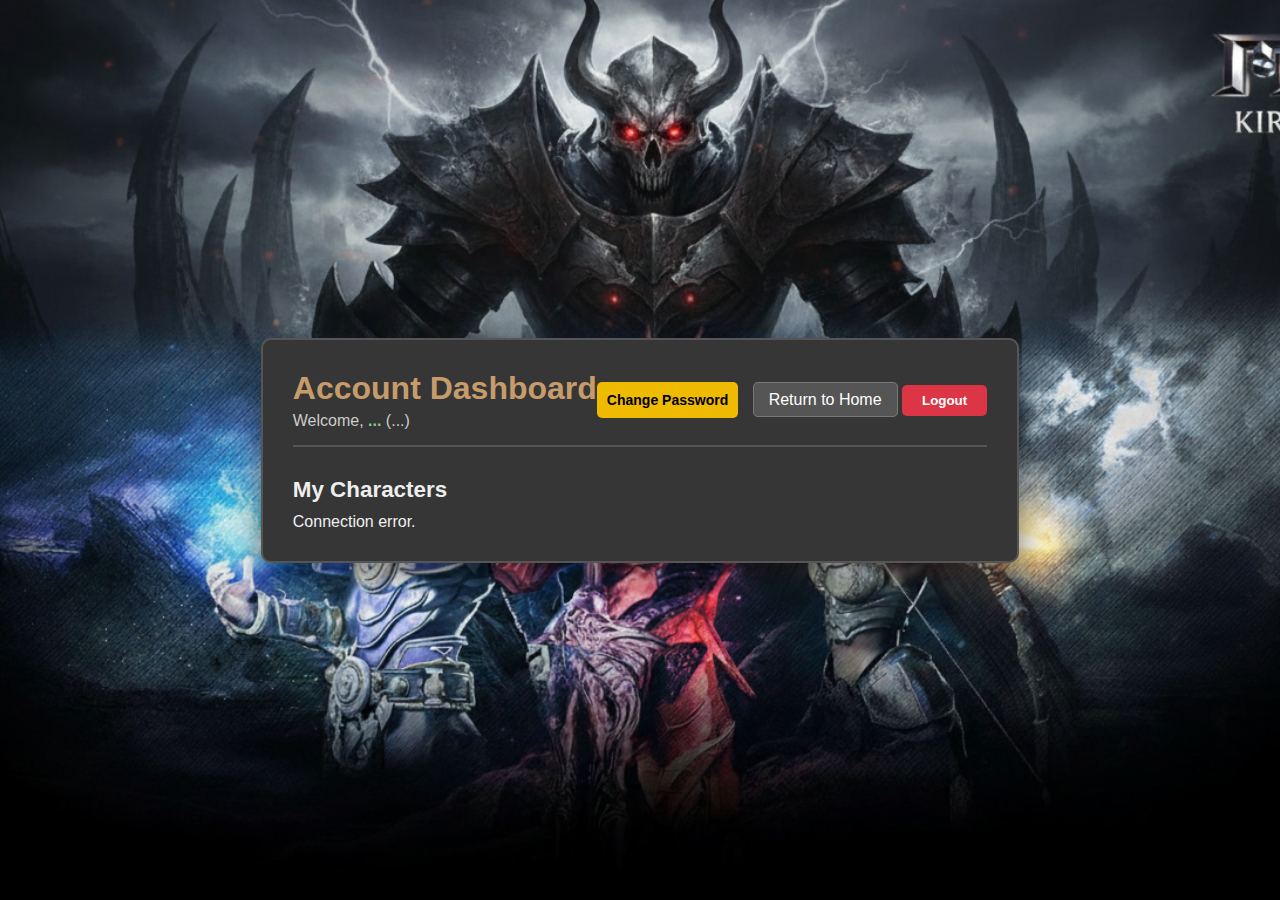
<file: user-dashboard.html>
<!DOCTYPE html>
<html lang="en">
<head>
    <meta charset="UTF-8">
    <meta name="viewport" content="width=device-width, initial-scale=1.0">
    <title>My Account - Dashboard</title>
    <link id="favicon" rel="icon" href="uploads/default-favicon.ico">
    <link rel="stylesheet" href="Css/style.css?v=25">
    <style>
        /* Dashboard Styles */
        .dash-container { max-width: 1200px; margin: 50px auto; background: #363636; padding: 30px; border-radius: 10px; border: 2px solid #555; box-shadow: 0 10px 30px rgba(0,0,0,0.5); }
        .dash-header { display: flex; justify-content: space-between; align-items: center; margin-bottom: 30px; border-bottom: 2px solid #555; padding-bottom: 15px; }
        .dash-header h1 { margin: 0; color: #c79c6b; }
        .back-btn { background: #555; color: #fff; text-decoration: none; padding: 8px 15px; border-radius: 5px; border: 1px solid #777; }
        .logout-btn { background: #dc3545; color: #fff; border: none; padding: 8px 20px; border-radius: 5px; cursor: pointer; font-weight: bold; }
        
        /* Table */
        .char-table { width: 100%; border-collapse: collapse; margin-top: 20px; }
        .char-table th { background: #222; color: #c79c6b; padding: 12px; text-align: left; }
        .char-table td { background: #2c2c2c; color: #ccc; padding: 10px; border-bottom: 1px solid #444; vertical-align: middle; }
        .char-table tr:hover td { background: #333; }
        .level-high { color: #ffd700; font-weight: bold; }
        .master-lvl { color: #00d4ff; font-weight: bold; }
        .pk-killer { color: #ff4444; font-weight: bold; }

        /* Manage Button */
        .manage-btn { background: #007bff; color: white; border: none; padding: 5px 12px; border-radius: 4px; cursor: pointer; font-size: 0.9em; }
        .manage-btn:hover { background: #0056b3; }

        /* Action Modal */
        .action-modal { display: none; position: fixed; z-index: 2000; left: 0; top: 0; width: 100%; height: 100%; background-color: rgba(0,0,0,0.8); }
        .action-modal-content { background-color: #2a2a2a; margin: 10% auto; padding: 25px; border: 1px solid #c79c6b; width: 400px; border-radius: 8px; text-align: center; color: white; }
        .action-btn { display: block; width: 100%; padding: 10px; margin: 10px 0; border: none; border-radius: 5px; cursor: pointer; font-weight: bold; font-size: 14px; transition: 0.2s; }
        
        .btn-reset { background: #28a745; color: white; } .btn-reset:hover { background: #218838; }
        .btn-stats { background: #17a2b8; color: white; } .btn-stats:hover { background: #138496; }
        .btn-pk { background: #dc3545; color: white; } .btn-pk:hover { background: #c82333; }
        .btn-master { background: #6f42c1; color: white; } .btn-master:hover { background: #5a32a3; }
        .btn-close { background: #6c757d; color: white; }
    </style>
</head>
<body>

    <div class="dash-container">
        <div class="dash-header">
            <div>
                <h1>Account Dashboard</h1>
                <p style="margin:5px 0 0 0; color:#ccc;">
                    Welcome, <strong id="user-name" style="color:#7dce82">...</strong> 
                    (<span id="server-name">...</span>)
                </p>
            </div>
            <div>
                <button onclick="openPasswordModal()" class="action-btn" style="background:#eebb00; color:#000; width:auto; display:inline-block; margin-right:10px;">Change Password</button>
                
                <a href="index.html" class="back-btn">Return to Home</a>
                <button onclick="logout()" class="logout-btn">Logout</button>
            </div>
        </div>
		
        <div id="passwordModal" class="action-modal">
			<div class="action-modal-content" style="width:350px;">
                <h3 style="color:#eebb00; margin-top:0;">Change Password</h3>
                
                <div id="pwd-message" style="margin-bottom:15px;"></div>

                <input type="password" id="old-pass" placeholder="Old Password" style="width:100%; padding:10px; margin-bottom:10px; box-sizing:border-box;">
                <input type="password" id="new-pass" placeholder="New Password" style="width:100%; padding:10px; margin-bottom:10px; box-sizing:border-box;">
                <input type="password" id="conf-pass" placeholder="Confirm New Password" style="width:100%; padding:10px; margin-bottom:20px; box-sizing:border-box;">

                <button class="action-btn" style="background:#28a745; color:white;" onclick="submitPasswordChange()">Update Password</button>
                <button class="action-btn btn-close" onclick="closePasswordModal()">Cancel</button>
            </div>
        </div>

        <h2 style="color:#eee; font-size:1.4em;">My Characters</h2>
        <div id="loading-msg">Loading character data...</div>
        
        <table class="char-table" id="char-table" style="display:none;">
            <thead>
                <tr>
                    <th>Name</th>
                    <th>Class</th>
                    <th>Level</th>
                    <th>Master Lvl</th>
                    <th>Resets</th>
                    <th>STR</th>
                    <th>DEX</th>
                    <th>VIT</th>
                    <th>ENE</th>
					<th>CMD</th>
                    <th>PK</th>
                    <th>Manage</th>
                </tr>
            </thead>
            <tbody id="char-list">
                </tbody>
        </table>
    </div>

    <div id="manageModal" class="action-modal">
        <div class="action-modal-content">
            <h3 id="modal-char-name" style="color:#c79c6b; margin-top:0;">Character Actions</h3>
            <p style="font-size:0.9em; color:#aaa; margin-bottom:20px;">Select an action for this character.</p>
            
            <div id="action-buttons-container">
                </div>

            <div id="action-result" style="margin:10px 0; font-weight:bold;"></div>

            <button class="action-btn btn-close" onclick="closeManageModal()">Close</button>
        </div>
    </div>

    <script src="Scripts/user-dashboard.js?v=4"></script>
</body>
</html>
</file>
<file: Css/style.css>
﻿/* ================================================
   COMPLETE CSS - YOUR EXISTING STYLES + REGISTRATION
   ================================================ */

/* --- Basic & Body Styling --- */
body {
    font-family: Arial, sans-serif;
    background-color: #2c2c2c;
    color: #f0f0f0;
    display: flex;
    justify-content: center;
    align-items: center;
    height: 100vh;
    margin: 0;
    background-size: cover;
    background-position: center center;
    background-repeat: no-repeat;
    background-attachment: fixed;
}

/* --- Main Layout --- */
.page-wrapper {
    position: relative;
    padding-top: 140px;
    width: 100%;
    display: flex;
    justify-content: center;
    align-items: center;
}

/* ================================================
   CONTAINER - STARTS AT 900PX
   ================================================ */
.container {
    display: flex;
    width: 900px;
    max-width: 90vw;
    background-color: #363636;
    border-radius: 10px;
    box-shadow: 0 0 15px rgba(0, 0, 0, 0.5);
    transition: width 0.6s ease, max-width 0.6s ease, box-shadow 0.6s ease, background-color 0.6s ease, border 0.6s ease;
    position: relative;
    border: 3px solid transparent;
}

/* ================================================
   CONTAINER WHEN EXPANDED - GOES TO 1600PX
   ================================================ */
.container.wide {
    width: 1600px;
    max-width: 98vw;
    background-color: #3a3a3a;
    box-shadow: 0 0 50px rgba(125, 206, 130, 0.8);
    border: 3px solid #7dce82;
}

@keyframes pulse {
    0%, 100% { 
        transform: translateX(-50%) scale(1);
        opacity: 1;
    }
    50% { 
        transform: translateX(-50%) scale(1.05);
        opacity: 0.9;
    }
}

.separator {
    border-left: 2px solid #555;
    transition: border-color 0.6s ease;
}

.container.wide .separator {
    border-left-color: #7dce82;
}

/* --- Server Column & Scrolling --- */
.server-column {
    flex: 1;
    padding: 0 25px;
    text-align: center;
    display: flex;
    flex-direction: column;
    max-height: 85vh;
    overflow-y: auto;
    overflow-x: hidden;
}

/* --- Sticky Header --- */
.server-header {
    position: sticky;
    top: 0;
    background-color: #363636;
    padding-top: 25px;
    padding-bottom: 10px;
    z-index: 10;
    transition: background-color 0.6s ease;
}

.container.wide .server-header {
    background-color: #3a3a3a;
}

/* --- Typography & Content --- */
h2 {
    font-size: 2em;
    margin-top: 0;
    margin-bottom: 10px;
    color: #c79c6b;
}

.online-text {
    font-size: 1.2em;
    margin: 0;
}

.online-count {
    font-weight: bold;
    font-size: 1.5em;
    color: #7dce82;
    min-height: 30px;
}

.server-status {
    font-size: 0.6em;
    font-weight: bold;
    padding: 3px 8px;
    border-radius: 5px;
    vertical-align: middle;
    margin-left: 10px;
}

.server-status.online {
    background-color: #28a745;
    color: white;
}

.server-status.offline {
    background-color: #dc3545;
    color: white;
}

/* --- Download Links & Registration Button --- */
.dl-link-container {
	position: absolute;
    top: -100px; 
    left: 50%;
    transform: translateX(-50%);
    z-index: 999;
    background-color: #363636;
    border-radius: 10px;
    padding: 15px;
    border: 2px solid #555;
    width: 300px; 
    box-shadow: 0 4px 15px rgba(0,0,0,0.5);
}

.dl-link-row {
    display: flex;
    gap: 10px;
    margin-bottom: 10px;
}

.dl-link {
    display: block;
    background-color: #a54242;
    color: white;
    padding: 12px 30px;
    text-decoration: none;
    font-weight: bold;
    border-radius: 8px;
    border: 2px solid #c96c6c;
    transition: background-color 0.3s ease;
    text-align: center;
    flex: 1;
}

.dl-link:hover {
    background-color: #c96c6c;
}

.register-btn {
    background: #5fb566;
    color: white;
    padding: 12px 30px;
    font-weight: bold;
    border-radius: 8px;
    border: 2px solid #7dce82;
    cursor: pointer;
    width: 100%;
    font-size: 14px;
    transition: background-color 0.3s ease;
    display: block;
    text-align: center;
}

.register-btn:hover {
    background: #7dce82;
}

/* --- Registration Modal --- */
.modal {
    display: none;
    position: fixed;
    z-index: 10000;
    left: 0;
    top: 0;
    width: 100%;
    height: 100%;
    background-color: rgba(0,0,0,0.8);
}

.modal.active {
    display: flex;
    justify-content: center;
    align-items: center;
}

.modal-content {
    background-color: #363636;
    padding: 30px;
    border-radius: 15px;
    width: 400px;
    max-width: 90%;
    box-shadow: 0 0 30px rgba(125, 206, 130, 0.5);
    border: 2px solid #7dce82;
}

.modal-header {
    display: flex;
    justify-content: space-between;
    align-items: center;
    margin-bottom: 20px;
}

.modal-header h2 {
    margin: 0;
    color: #c79c6b;
    font-size: 1.5em;
}

.close-btn {
    color: #999;
    font-size: 28px;
    font-weight: bold;
    cursor: pointer;
    background: none;
    border: none;
    padding: 0;
    line-height: 1;
}

.close-btn:hover {
    color: #f0f0f0;
}

.form-group {
    margin-bottom: 20px;
}

.form-group label {
    display: block;
    color: #f0f0f0;
    margin-bottom: 8px;
    font-weight: bold;
}

.form-group input,
.form-group select {
    width: 100%;
    padding: 12px;
    background: #2c2c2c;
    border: 2px solid #555;
    border-radius: 8px;
    color: #f0f0f0;
    font-size: 14px;
    box-sizing: border-box;
}

.form-group input:focus,
.form-group select:focus {
    border-color: #7dce82;
    outline: none;
}

.submit-btn {
    background: #7dce82;
    color: white;
    padding: 12px 30px;
    border: none;
    border-radius: 8px;
    font-weight: bold;
    font-size: 16px;
    cursor: pointer;
    width: 100%;
}

.submit-btn:hover {
    background: #5fb566;
}

.submit-btn:disabled {
    background: #555;
    cursor: not-allowed;
}

.message {
    padding: 12px;
    border-radius: 8px;
    margin-bottom: 15px;
    text-align: center;
    font-weight: bold;
}

.message.success {
    background: #7dce82;
    color: white;
}

.message.error {
    background: #dc3545;
    color: white;
}

/* --- Castle Siege Emblem --- */
.cs-owner-container {
    margin-top: 15px;
    display: flex;
    flex-direction: column;
    align-items: center;
}

.cs-owner-container p {
    margin: 0 0 5px 0;
    font-size: 1em;
    color: #ccc;
}

.cs-emblem {
    width: 64px;
    height: 64px;
    background-color: rgba(0, 0, 0, 0.3);
    border: 2px solid #555;
    border-radius: 4px;
    image-rendering: pixelated;
}

/* --- News Display --- */
.news-container {
    margin-top: 15px;
    text-align: left;
    color: #ccc;
}

.news-post {
    border-bottom: 1px solid #555;
    padding-bottom: 10px;
    margin-bottom: 10px;
}

.news-post:last-child {
    border-bottom: none;
    margin-bottom: 20px;
}

.news-post h3 {
    font-size: 1.1em;
    color: #c79c6b;
    margin: 0 0 5px 0;
}

.news-details {
    font-size: 0.9em;
    margin: 0;
    word-wrap: break-word;
    overflow-wrap: break-word;
}

.news-details p,
.news-details ul,
.news-details ol,
.news-details h1,
.news-details h2,
.news-details h3,
.news-details h4,
.news-details h5,
.news-details h6 {
    margin: 10px 0;
    color: #ccc;
}

.news-details h1,
.news-details h2,
.news-details h3 {
    color: #c79c6b;
}

/* ================================================
   TABLES - IMPORTANT FOR EXPANSION TRIGGER
   ================================================ */
.news-details table {
    width: 100%;
    border-collapse: collapse;
    margin: 15px 0;
    font-size: 0.85em;
    table-layout: auto;
}

.news-details table th,
.news-details table td {
    border: 1px solid #555;
    padding: 8px 10px;
    text-align: left;
    word-wrap: break-word;
}

.news-details table th {
    background-color: #444;
    color: #c79c6b;
    font-weight: bold;
}

/* Better table display when container is wide */
.container.wide .news-details table {
    font-size: 0.9em;
}

.container.wide .news-details table th,
.container.wide .news-details table td {
    padding: 10px 12px;
}

.news-date {
    display: block;
    font-size: 0.8em;
    color: #999;
    margin-top: 10px;
    text-align: right;
}

/* ================================================
   COLLAPSIBLE NEWS SYSTEM
   ================================================ */
.news-subject {
    cursor: pointer;
    position: relative;
    padding-right: 35px;
    user-select: none;
    transition: color 0.2s ease;
}

.news-subject:hover {
    color: #d4a875;
}

.news-subject::after {
    content: '+';
    position: absolute;
    right: 5px;
    top: 50%;
    transform: translateY(-50%);
    font-size: 1.8em;
    color: #7dce82;
    font-weight: bold;
    transition: transform 0.3s ease, color 0.2s ease;
}

.news-subject:hover::after {
    color: #5fb566;
}

.news-post.active .news-subject::after {
    content: '−';
    transform: translateY(-50%) rotate(180deg);
}

.news-content {
    max-height: 0;
    overflow: hidden;
    transition: max-height 0.4s ease-out;
    padding-top: 0;
}

.news-post.active .news-content {
    max-height: 20000px;
    transition: max-height 0.6s ease-in;
    padding-top: 10px;
}

/* ================================================
   RESPONSIVE ADJUSTMENTS
   ================================================ */
@media (max-width: 1700px) {
    .container.wide {
        width: 95vw;
    }
}

@media (max-width: 1000px) {
    .container {
        width: 95vw;
    }
    
    .container.wide {
        width: 98vw;
    }
    
    .page-wrapper {
        padding-top: 100px;
    }
}

/* --- LOGIN BUTTON --- */
.login-btn {
    background: #007bff;
    color: white;
    padding: 12px 30px;
    font-weight: bold;
    border-radius: 8px;
    border: 2px solid #0056b3;
    cursor: pointer;
    width: 100%;
    font-size: 14px;
    transition: background-color 0.3s ease;
    display: block;
    text-align: center;
    margin-top: 10px; /* Space between Register and Login */
}
.login-btn:hover { background: #0056b3; }

/* --- USER PANEL (DASHBOARD) --- */
.user-panel {
    position: absolute;
    top: -120px; /* Adjust based on your header height */
    left: 50%;
    transform: translateX(-50%);
    z-index: 998;
    background-color: #363636;
    border-radius: 10px;
    padding: 15px;
    border: 2px solid #7dce82;
    width: 800px;
    max-width: 90vw;
    box-shadow: 0 10px 30px rgba(0,0,0,0.5);
}

.user-header {
    display: flex;
    justify-content: space-between;
    align-items: center;
    border-bottom: 1px solid #555;
    padding-bottom: 10px;
    margin-bottom: 10px;
}

.user-header h3 { margin: 0; color: #f0f0f0; }
.server-badge { background: #555; padding: 2px 8px; border-radius: 4px; font-size: 0.8em; }

.logout-btn {
    background: #dc3545;
    border: 1px solid #a71d2a;
    color: white;
    padding: 5px 15px;
    border-radius: 4px;
    cursor: pointer;
}

/* --- CHARACTER TABLE --- */
.table-wrapper { overflow-x: auto; }
.char-table { width: 100%; border-collapse: collapse; font-size: 0.9em; }
.char-table th, .char-table td { padding: 8px; text-align: center; border-bottom: 1px solid #444; }
.char-table th { background: #222; color: #c79c6b; }
.char-name { font-weight: bold; color: #fff; text-align: left !important; }
.char-class { color: #aaa; text-align: left !important; }
.char-level { color: #eebb00; font-weight: bold; }
.pk-red { color: #ff4444; font-weight: bold; }
</file>
